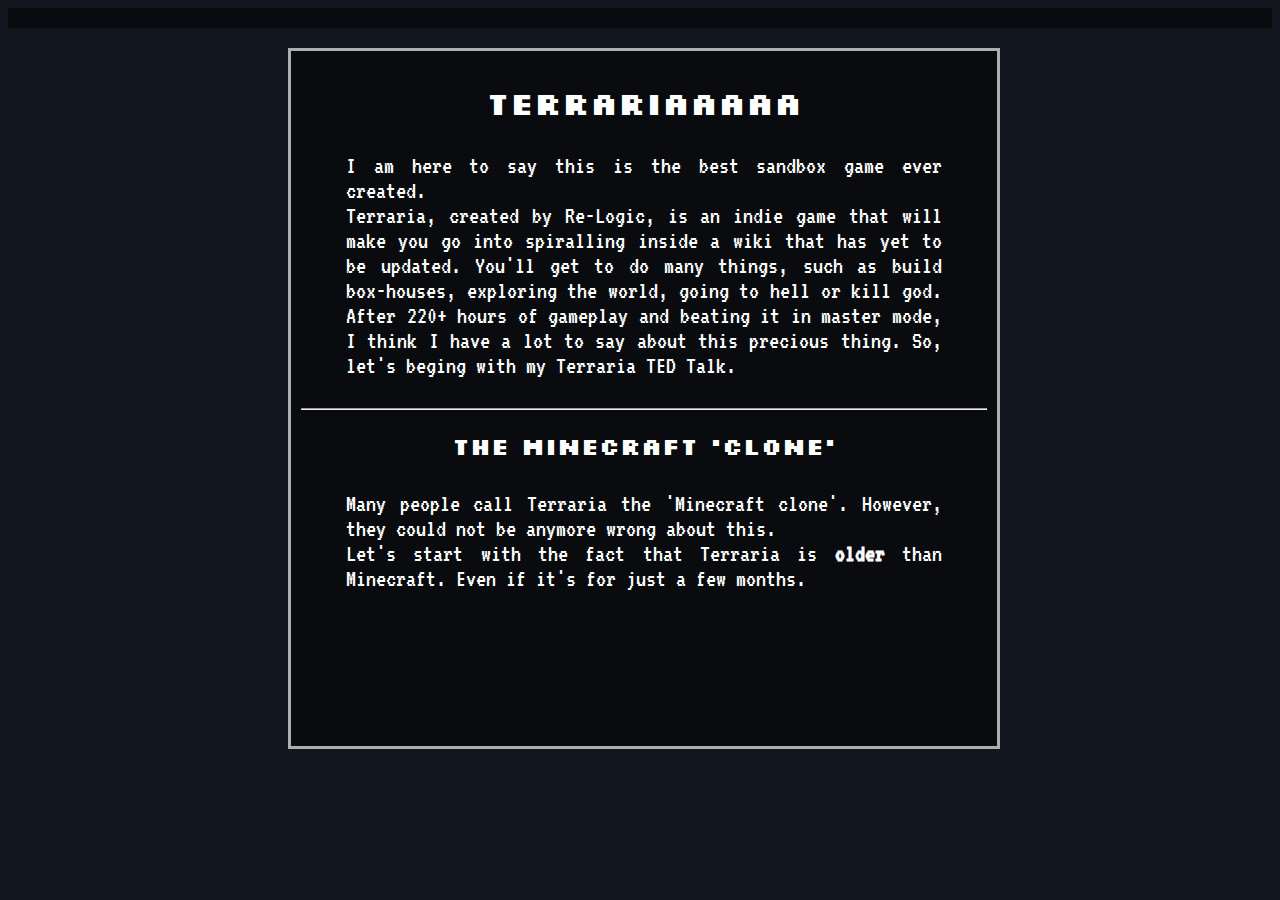
<file: games/terraria.html>
<!DOCTYPE html>
<html>
    <head>
        <link rel="stylesheet" type="text/css" href="../style.css">
        <meta charset="UTF-8">
        <title>Things I've been into recently</title>
    </head>
    <body>
        <div class="sidebar">

        </div>

        <div class="main">
            <h1>TERRARIAAAAA</h1>
            <p>I am here to say this is the best sandbox game ever created.<br> Terraria,
                created by Re-Logic, is an indie game that will make you go into
                spiralling inside a wiki that has yet to be updated. You'll get to do
                many things, such as build box-houses, exploring the world, going to hell 
                or kill god.
                After 220+ hours of gameplay and beating it in master mode, I think
                I have a lot to say about this precious thing. So, let's beging with my Terraria
                TED Talk.
            </p>

            <hr>

            <h2>The minecraft 'clone'</h2>
            <p>Many people call Terraria the 'Minecraft clone'. However, they could
                not be anymore wrong about this. <br>
                Let's start with the fact that Terraria is <strong>older</strong> than
                Minecraft. Even if it's for just a few months.
            </p>
        </div>
    </body>
</html>
</file>
<file: style.css>
@import url('https://fonts.googleapis.com/css2?family=Silkscreen:wght@400;700&display=swap');
@import url('https://fonts.googleapis.com/css2?family=VT323&display=swap');

body {
    font-family: "VT323", monospace;
    background-color: #12171f;
    background-image: url(https://sadhost.neocities.org/images/tiles/num.gif);
    color: #ffffff;
    text-align: center;

}

h1, h2 {
    text-align: center;
    font-family: "Silkscreen", monospace;
}

p {
    font-family: "VT323";
    font-size: 25px;
    text-align: justify;

    padding: 5px 45px 5px 45px;
}

div {
    padding: 10px;
    background-color: rgba(0, 0, 0, 0.5);
}

.main {
    scroll-behavior: smooth;

    margin: 20px 280px 50px 280px;

    border: #aaafb1;
    border-style: solid;
    
    position: absolute;
    height: 75%;

    overflow: scroll;
}

/* Top bar settings */

.topbar {
    height: auto;
    background-color: rgba(61, 71, 76, 0.75);
    overflow: hidden;

    margin: 20px 450px 0 450px;

    border: 5px, #aaafb1;
    border-style: solid;
}

.topbar a {
    justify-content: center;
    align-items: center;
    text-align: center;
    text-decoration: none;
    padding-left: 50px;
    padding-right: 50px;
    font-size: 25px;
    color: #ffffff;
}
.topbar a:hover {
    background-color: #000000;
}

/* Gallery settings */

.gallery {
    display: inline-block;
    border: #3D474C, 5px;
    border-style: solid;
    margin: 5px;
    width: 200px;
}
.gallery img {
    width: 100%;
    height: 260px;
}
.gallery .desc:hover {
    background-color: #3D474C;
}


/* Buttons settings */

.button {
    display: inline;
    margin: 5px;
    width: 200px;
    color: #ffffff;
}
.button a {
    text-decoration: none;
}
.button a:visited {
    color: #666d70;
}

@media only screen and (max-width: 1000px) {
.main {
    margin: 20px 120px 20px 120px;
}

.topbar {
    margin: 20px 150px 0 150px;
}

.topbar a {
    padding: 0px 10px 0px 10px;
}
}
</file>
